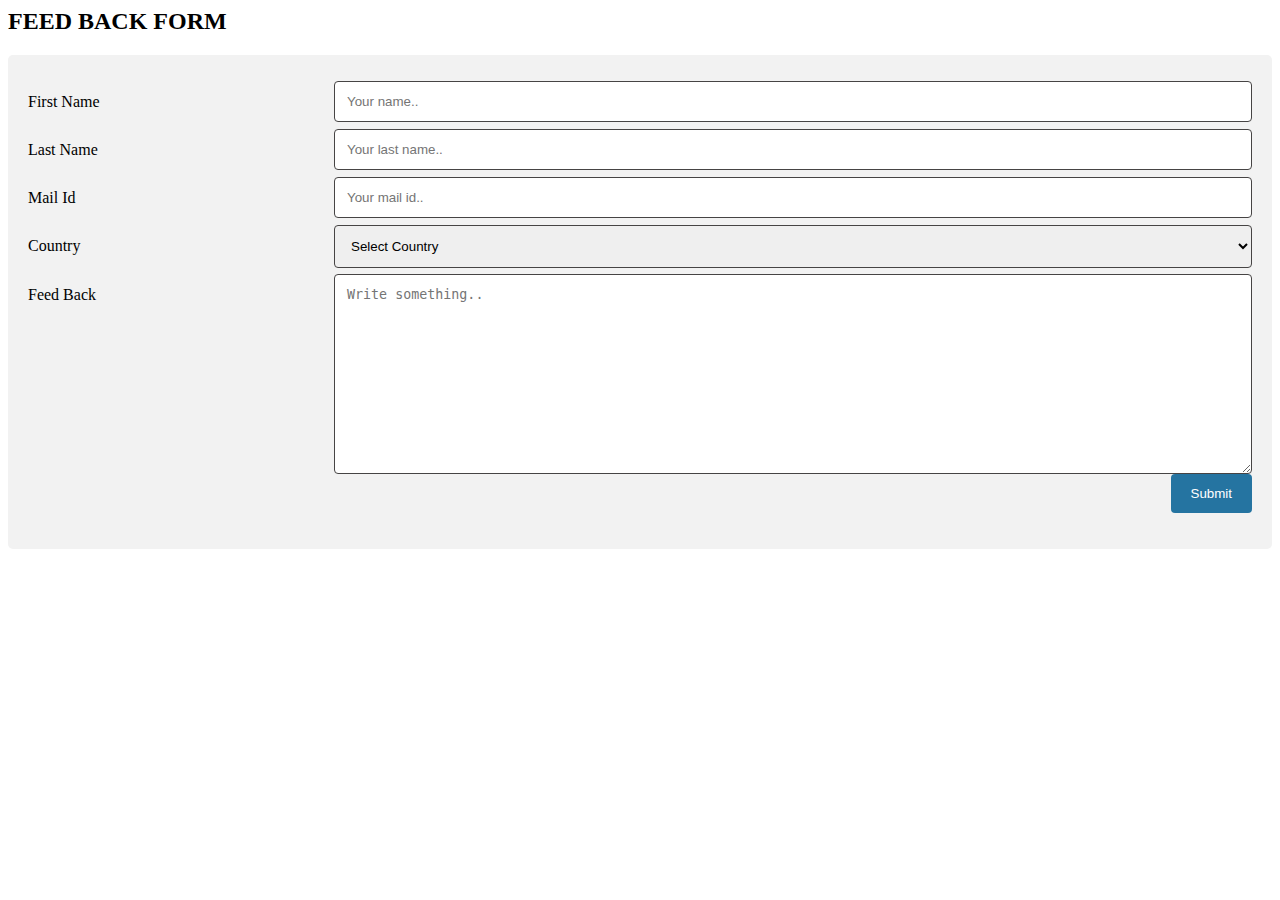
<file: WEB/feedba.html>
<html>    
<head>    
<meta name="viewport" content="width=device-width, initial-scale=1">    
<style>    
* {    
  box-sizing: border-box;    
}    
    
input[type=text], select, textarea {    
  width: 100%;    
  padding: 12px;    
  border: 1px solid rgb(70, 68, 68);    
  border-radius: 4px;    
  resize: vertical;    
}    
input[type=email], select, textarea {    
  width: 100%;    
  padding: 12px;    
  border: 1px solid rgb(70, 68, 68);    
  border-radius: 4px;    
  resize: vertical;    
}    
    
label {    
  padding: 12px 12px 12px 0;    
  display: inline-block;    
}    
    
input[type=submit] {    
  background-color: rgb(37, 116, 161);    
  color: white;    
  padding: 12px 20px;    
  border: none;    
  border-radius: 4px;    
  cursor: pointer;    
  float: right;    
}    
    
input[type=submit]:hover {    
  background-color: #45a049;    
}    
    
.container {    
  border-radius: 5px;    
  background-color: #f2f2f2;    
  padding: 20px;    
}    
    
.col-25 {    
  float: left;    
  width: 25%;    
  margin-top: 6px;    
}    
    
.col-75 {    
  float: left;    
  width: 75%;    
  margin-top: 6px;    
}    
    
/* Clear floats after the columns */    
.row:after {    
  content: "";    
  display: table;    
  clear: both;    
}    
    
/* Responsive layout - when the screen is less than 600px wide, make the two columns stack on top of each other instead of next to each other */    
</style>    
</head>    
<body>    
<h2>FEED BACK FORM</h2>    
<div class="container">    
  <form>    
    <div class="row">    
      <div class="col-25">    
        <label for="fname">First Name</label>    
      </div>    
      <div class="col-75">    
        <input type="text" id="fname" name="firstname" placeholder="Your name..">    
      </div>    
    </div>    
    <div class="row">    
      <div class="col-25">    
        <label for="lname">Last Name</label>    
      </div>    
      <div class="col-75">    
        <input type="text" id="lname" name="lastname" placeholder="Your last name..">    
      </div>    
    </div>    
    <div class="row">    
        <div class="col-25">    
          <label for="email">Mail Id</label>    
        </div>    
        <div class="col-75">    
          <input type="email" id="email" name="mailid" placeholder="Your mail id..">    
        </div>    
      </div>    
    <div class="row">    
      <div class="col-25">    
        <label for="country">Country</label>    
      </div>    
      <div class="col-75">    
        <select id="country" name="country">    
            <option value="none">Select Country</option>    
          <option value="australia">Australia</option>    
          <option value="canada">Canada</option>    
          <option value="usa">USA</option>    
          <option value="russia">Russia</option>    
          <option value="japan">Japan</option>    
          <option value="india">India</option>    
          <option value="china">China</option>    
        </select>    
      </div>    
    </div>    
    <div class="row">    
      <div class="col-25">    
        <label for="feed_back">Feed Back</label>    
      </div>    
      <div class="col-75">    
        <textarea id="subject" name="subject" placeholder="Write something.." style="height:200px"></textarea>    
      </div>    
    </div>    
    <div class="row">    
      <input type="submit" value="Submit">    
    </div>    
  </form>    
</div>    
    
</body>    
</html>
</file>
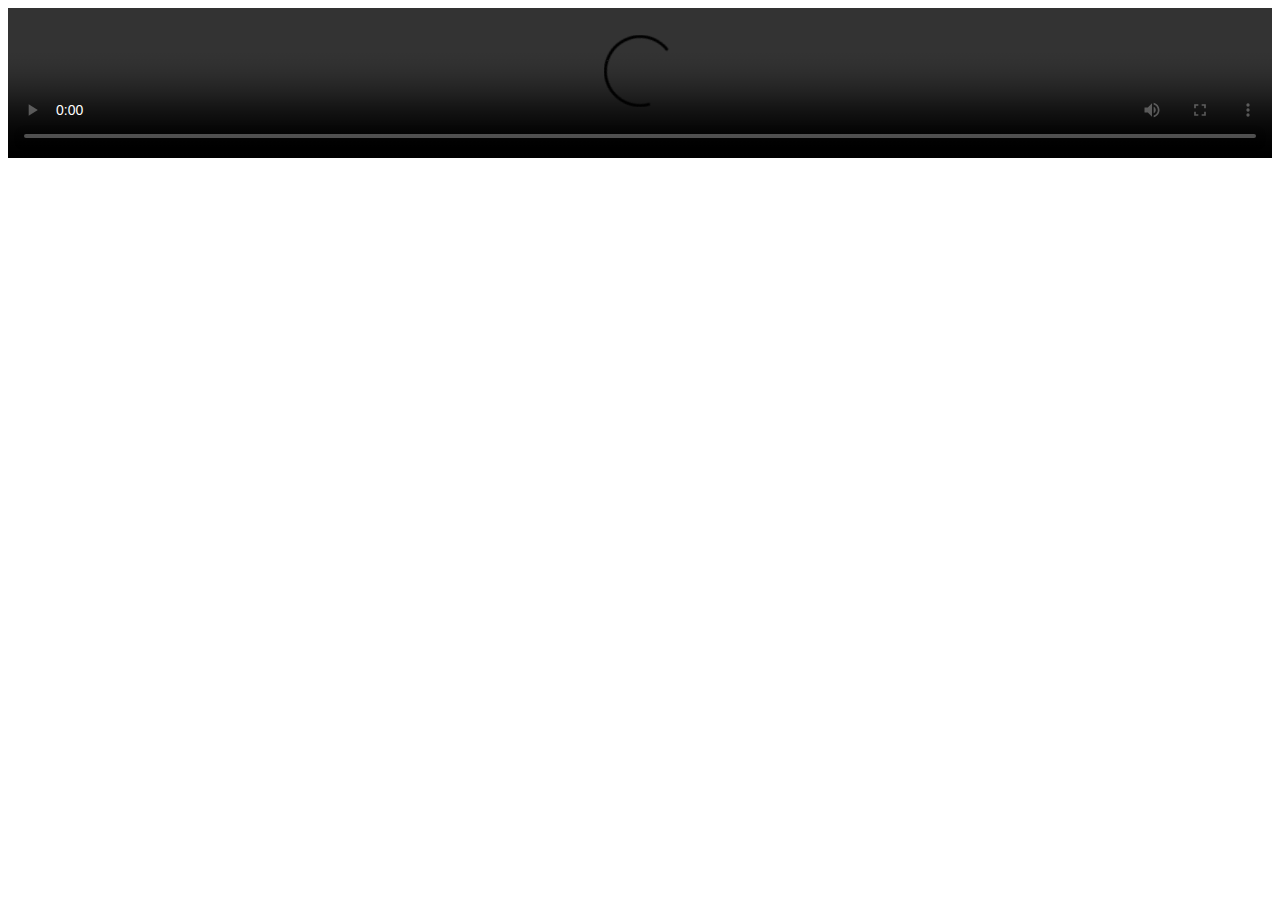
<file: WEB/VEDIO-1.html>
<!DOCTYPE html>
<htmL>
  <head>
  <title>vedio</title>
   </head>
<body>
<video width="100%" height="auto" controls autoplay loop>  
  <source src="C:\Users\Abhinav\OneDrive\Desktop\sem 4\WEB/yvedio.mp4" type="video/mp4">  

</video>
</body>
</html>
</file>
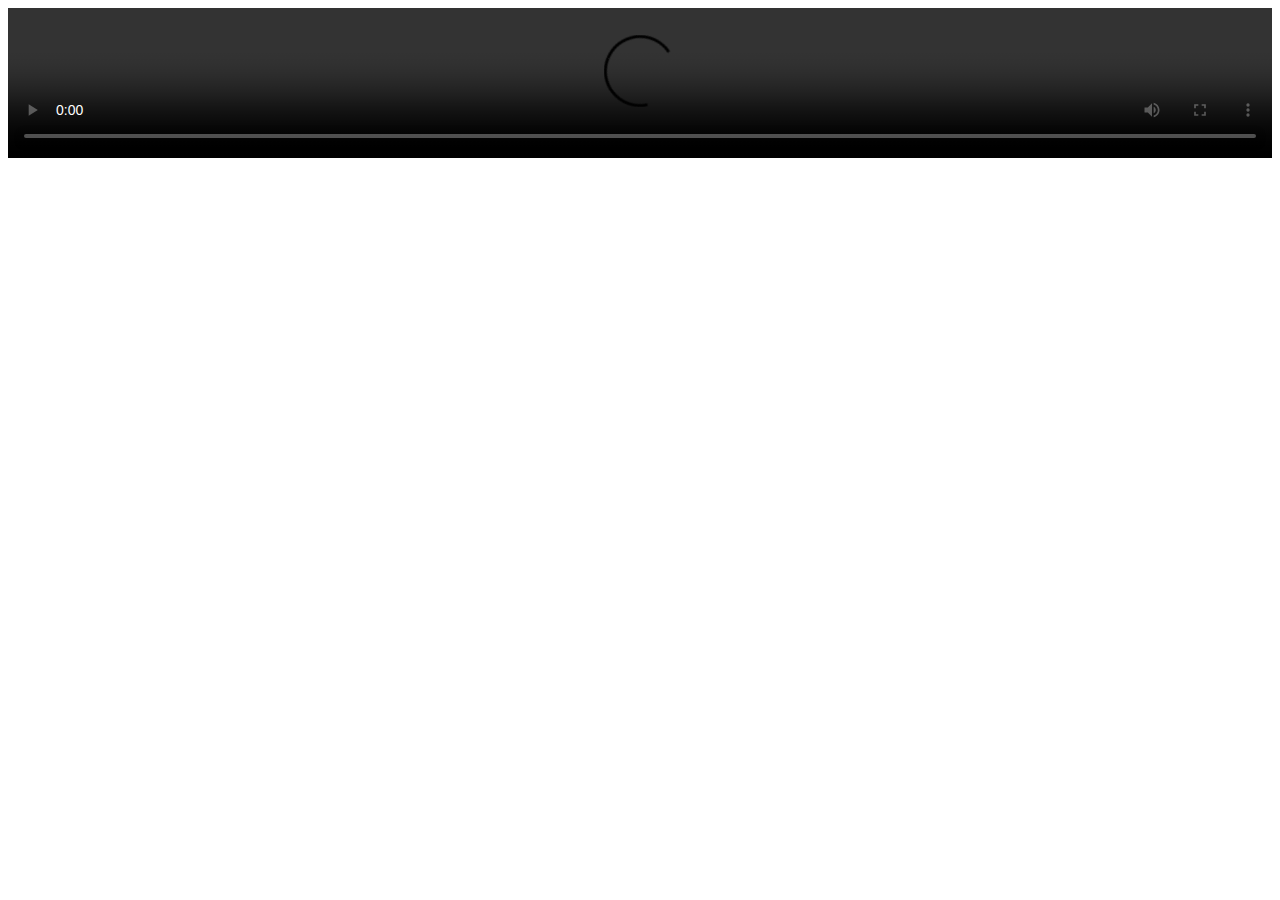
<file: WEB/vedio.html>
<!DOCTYPE html>
<htmL>
  <head>
  <title>vedio</title>
   </head>
<body>
<video width="100%" height="auto" controls autoplay loop>  
  <source src="C:\Users\Abhinav\OneDrive\Desktop\sem 4\WEB/yogavedio.mp4" type="video/mp4">  

</video>
</body>
</html>
</file>
